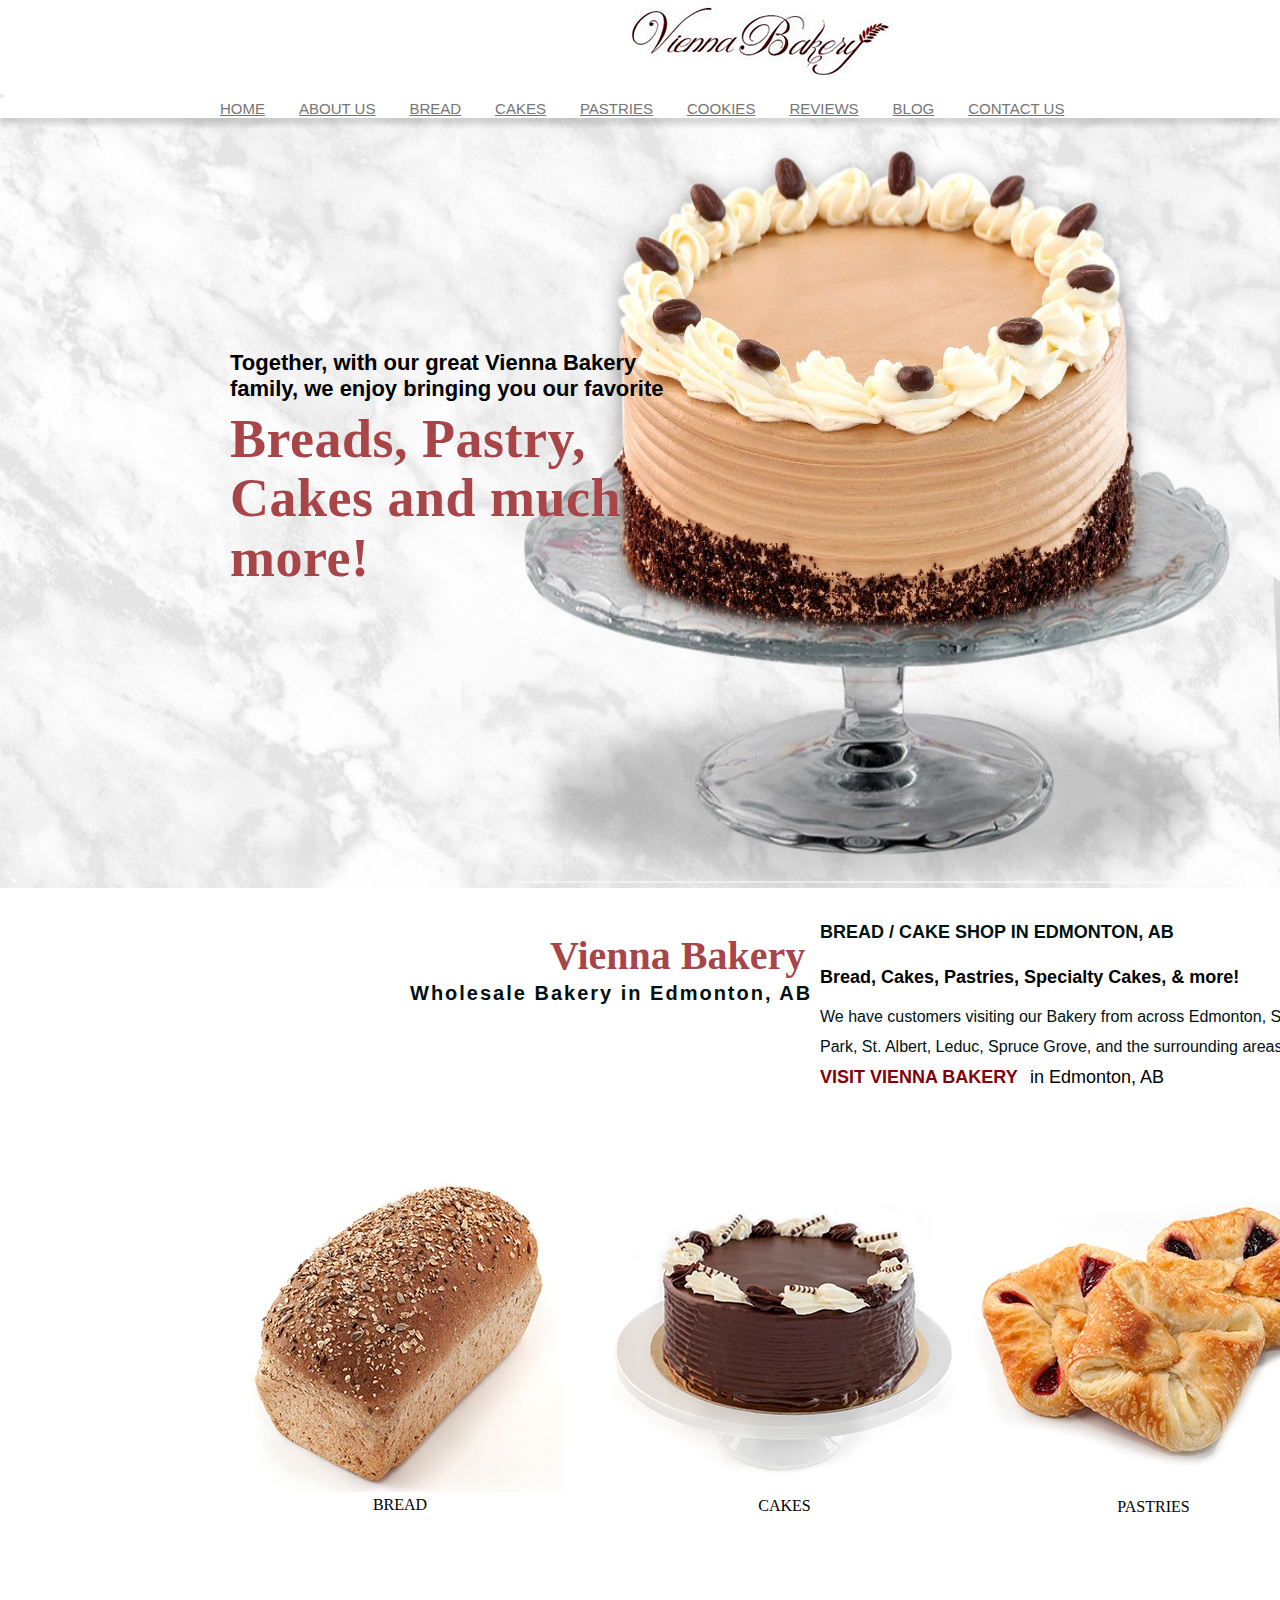
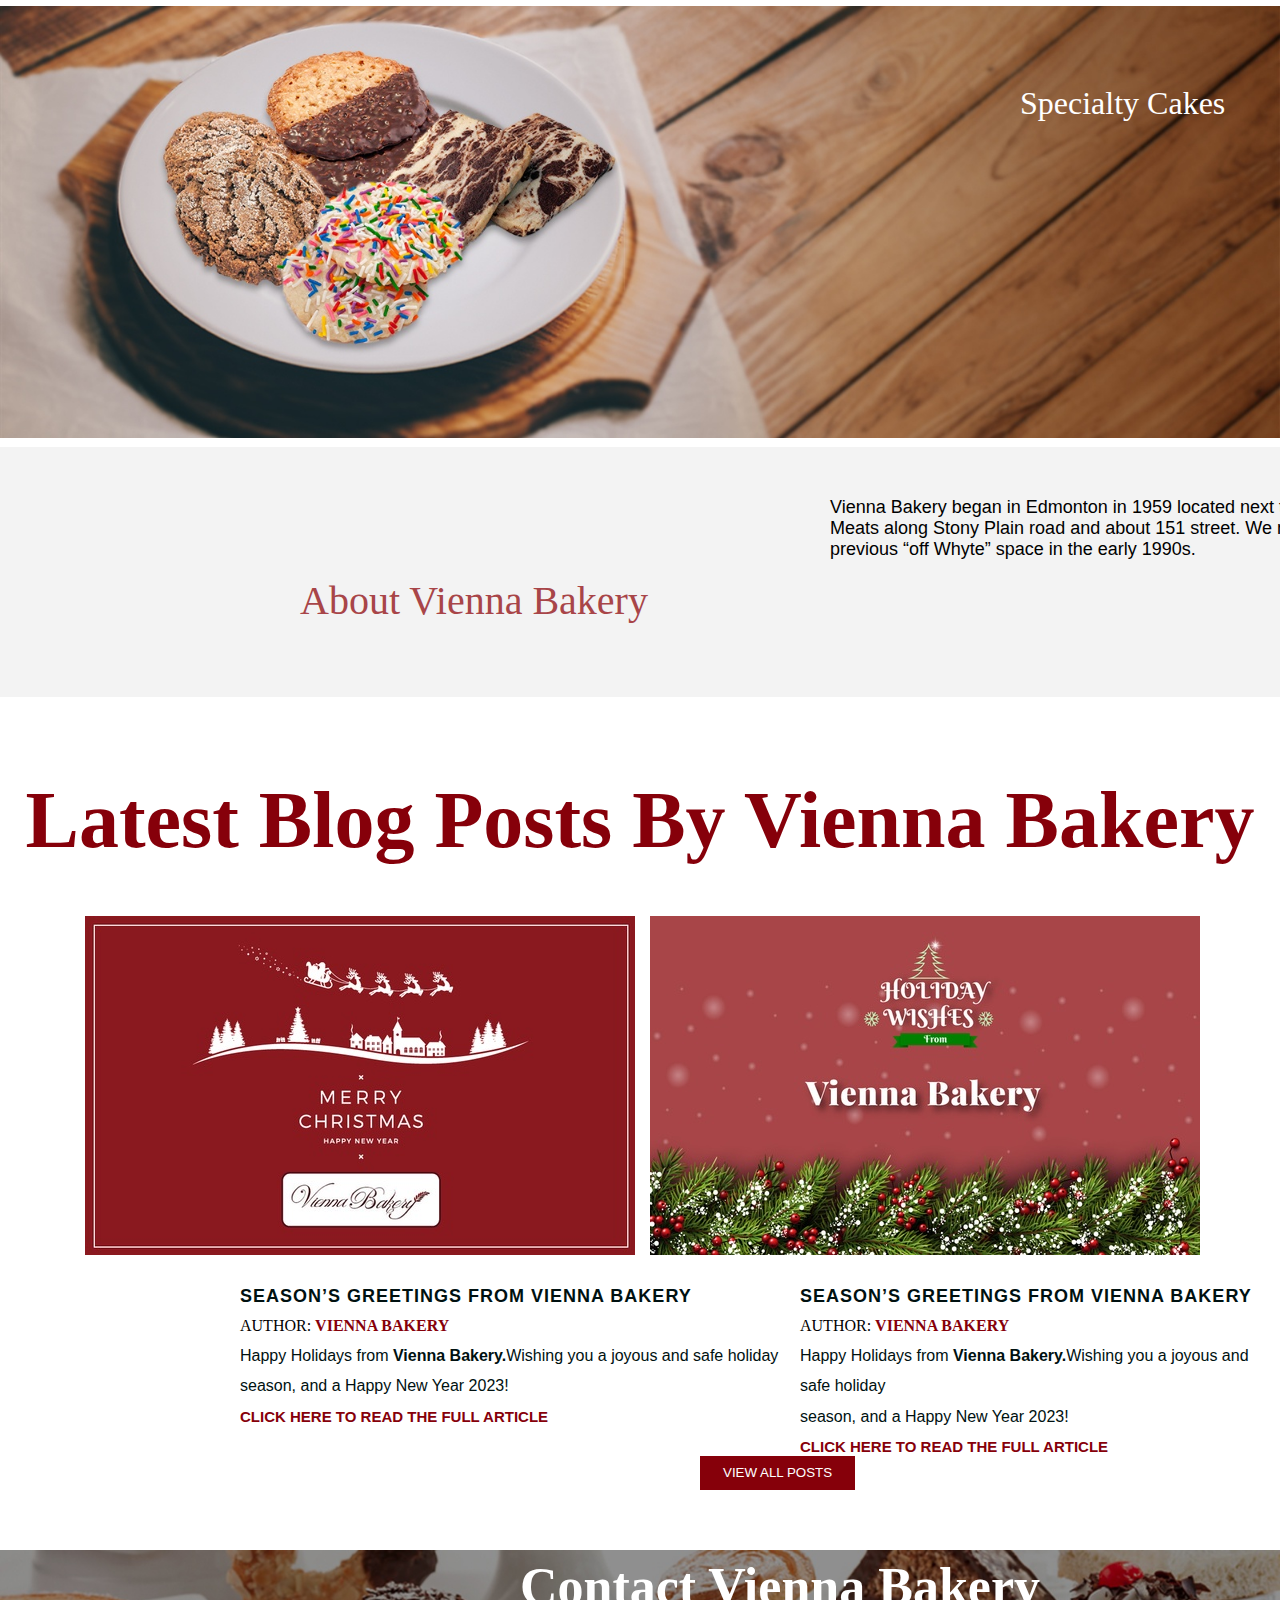
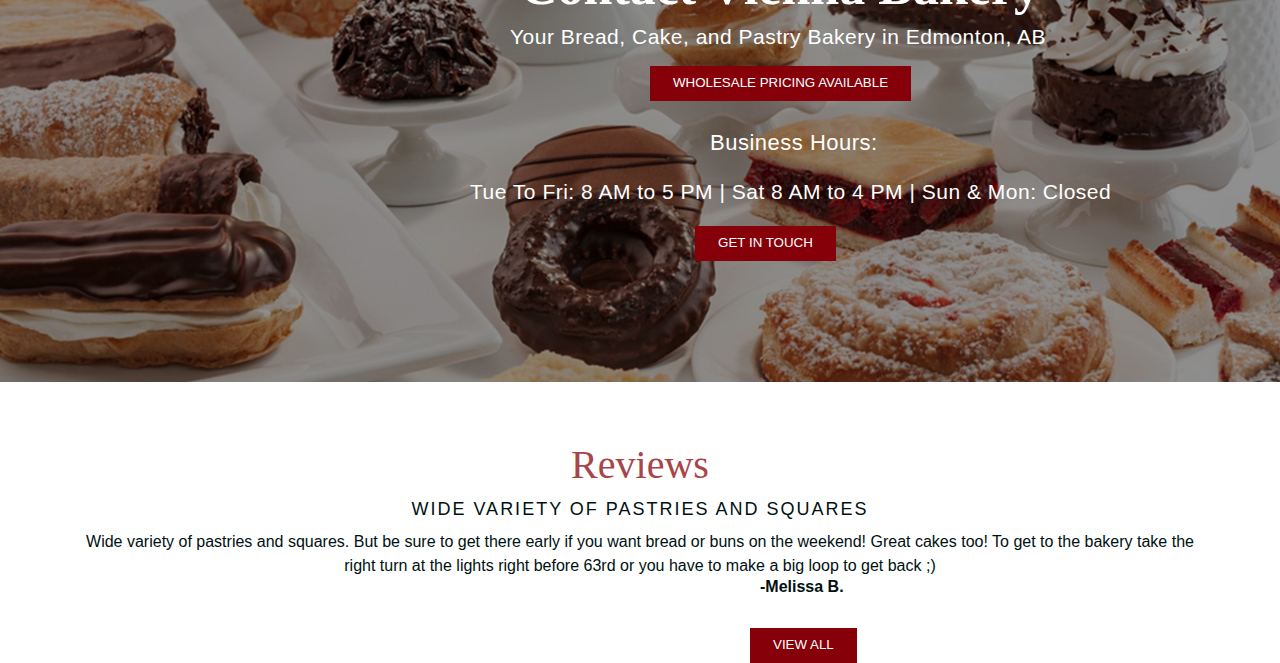
<file: index.html>
<!DOCTYPE html>
<html lang="en">
<head>
    <meta charset="UTF-8">
    <meta http-equiv="X-UA-Compatible" content="IE=edge">
    <meta name="viewport" content="width=device-width, initial-scale=1.0">
    <title>Document</title>
    <link rel="stylesheet" href="style.css">
    <link href="https://cdn.jsdelivr.net/npm/bootstrap@5.0.2/dist/css/bootstrap.min.css" rel="stylesheet" integrity="sha384-EVSTQN3/azprG1Anm3QDgpJLIm9Nao0Yz1ztcQTwFspd3yD65VohhpuuCOmLASjC" crossorigin="anonymous">
    <script src="https://cdn.jsdelivr.net/npm/bootstrap@5.0.2/dist/js/bootstrap.bundle.min.js" integrity="sha384-MrcW6ZMFYlzcLA8Nl+NtUVF0sA7MsXsP1UyJoMp4YLEuNSfAP+JcXn/tWtIaxVXM" crossorigin="anonymous"></script>
</head>

<body>
  <div class="grid-container">
    <!-- BAKERY LOGO -->

 <img src="bakery logo.jpg" id="rjaman">

    <!-- NAVBAR WORK -->

    <nav class="navbar navbar-expand-lg navbar-light bg-light" id="hiddennav">
        
        <div class="container-fluid">
          <button class="navbar-toggler" type="button" data-bs-toggle="collapse" data-bs-target="#navbarNavAltMarkup" aria-controls="navbarNavAltMarkup" aria-expanded="false" aria-label="Toggle navigation">
            <span class="navbar-toggler-icon"></span>
          </button>
          <div class="collapse navbar-collapse" id="navbarNavAltMarkup">
            <div class="navbar-nav">
              
              <a class="nav-link active" aria-current="page" href="#" class="seprate">HOME</a>
              <a class="nav-link" href="#" onclick="location.assign('about.html')">ABOUT US</a>
              <a class="nav-link" href="#">BREAD</a>
              <a class="nav-link" href="#"onclick="location.assign('cakes.html')">CAKES</a>
              <a class="nav-link" href="#">PASTRIES</a>
              <a class="nav-link" href="#">COOKIES</a>
              <a class="nav-link" href="#">REVIEWS</a>
              <a class="nav-link" href="#">BLOG</a>
              <a class="nav-link" href="#">CONTACT US</a>
              
            </div>
          </div>
        </div>
      </nav>

      <!-- FIRST BIG IMAGE DESKTOP -->
      
      <div>

      <img src="bgcakeimg.jpg" class="bigimg">

      <!-- DESCRIPTION CONTENT -->
      
      <h2 id="style">Together, with our great Vienna Bakery<br> family, we enjoy bringing you our favorite </h2>

      <h2 id="style1"> Breads, Pastry,<br>Cakes and much <br> more!</h2>

      </div>
     
      <!-- VIENNA BAKERY CONTENT  -->
       <div class="possition">
     
      <h1 id="style2">Vienna Bakery</h1>

      <h2 id="style3">Wholesale Bakery in Edmonton, AB</h2>

       <h2 id="style4">BREAD / CAKE SHOP IN EDMONTON, AB</h2>

      <p id="style5"><b>Bread, Cakes, Pastries, Specialty Cakes, & more!</b><br><span id="space">We have customers visiting our Bakery from across Edmonton, Sherwood<br>Park, St. Albert, Leduc, Spruce Grove, and the surrounding areas.</span><span id="space1"><b>VISIT VIENNA BAKERY</b>           </span><span id="space2"> in Edmonton, AB</span></p>
      </div> 

      <!-- MAIN IMAGES -->

     <div class="imageseprate">
      <li><img src="bread1.jpg" class="sameimg">BREAD</li>
      <li><img src="cake.jpg" class="sameimg">CAKES</li>
      <li><img src="pastries.jpg" class="sameimg">PASTRIES</li>
     </div>

     <!-- 2ND BIG IMAGE  MAIN DESKTOP -->

     <div class="bigimage2">
       
      <img src="specialtycakes.jpg" class="rajat">

     <h1 id="seprates1">Specialty Cakes</h1>

     </div>

    <!-- CONTENT ABOUT VIENNA BAKERY -->

    <div class="contentbgcolor">
    
      <h1 id="contentdown">About Vienna Bakery</h1>

    </div>

    <!-- LEFT CONTENT ABOUT VIENNA BAKERY -->
    
    <div class="leftcontent">

      <p id="contentsleft">Vienna Bakery began in Edmonton in 1959 located next to Jasper Place <br>Meats along Stony Plain road and about 151 street. We relocated to our<br> previous “off Whyte” space in the early 1990s.</p>

    </div>

    <!-- Latest Blog Posts by Vienna Bakery -->
    
    <div class="blogpost">
      <h1 id="latest1">Latest Blog Posts by Vienna Bakery</h1> <br>
      <li id="flex1"><img src="merrychristmas.jpg" id="samepic1"></li>
      <li id="flex2"><img src="holidaywishes.jpg"id="samepic2"></li>
    </div>

    <!-- section season content -->
  <div>
    <section class="sectionsection">
      <div class="sectioncontent">
      <li id="uppercase"><b>Season’s Greetings from Vienna Bakery</b></li>
      <li id="upper">AUTHOR: <span id="clr1">Vienna Bakery</span> </li>
      <li id="normels1">Happy Holidays from <b>Vienna Bakery.</b>Wishing you a joyous and safe holiday<br> season, and a Happy New Year 2023!</li>
      <li><a href="https://www.viennabakery.ca/blogs/edmonton-bread-cookies-cake-bake-shop-blog/1013477-season-s-greetings-from-vienna-bakery" class="lft1">click here to read the full article </a>
      <li></li>
      
      </div>
      
      <div class="sectioncontent1">
        <li id="uppercase"><b>Season’s Greetings from Vienna Bakery</b></li>
        <li id="upper">AUTHOR: <span id="clr1">Vienna Bakery</span> </li>
        <li id="normels1">Happy Holidays from <b>Vienna Bakery.</b>Wishing you a joyous and safe holiday<br> season, and a Happy New Year 2023!</li>
        <li><a href="https://www.viennabakery.ca/blogs/edmonton-bread-cookies-cake-bake-shop-blog/1013477-season-s-greetings-from-vienna-bakery" class="lft1">click here to read the full article </a>
        
      </div>

      <button id="linkpost">VIEW ALL POSTS</button>
    </section>

    <!-- 3rd BIG IMAGE  MAIN DESKTOP -->

    <div>
     <img src="viennabakeryimg.jpg" class="bigimg3">
     
      <h1 id="contact1">Contact vienna Bakery</h1>
     <p id="contact2">Your Bread, Cake, and Pastry Bakery in Edmonton, AB</p>
     <button id="contactlink">Wholesale Pricing Available</button>
     <h2 id="contact3">Business Hours:</h2>
     <h2 id="contact4">Tue To Fri: 8 AM to 5 PM | Sat 8 AM to 4 PM | Sun & Mon: Closed</h2>
     <button id="contactlink2">Get in Touch</button>
    </div>

    <!-- REVIEWS CONTENT -->

     <div>
      <h2 id="review">Reviews</h2>
      <h2 id="review1">wide variety of pastries and squares</h2>
      <p id="review2">Wide variety of pastries and squares. But be sure to get there early if you want bread or buns on the weekend! Great cakes too! To get to the bakery take the <br> right turn at the lights right before 63rd or you have to make a big loop to get back ;)</p>
      <h2 id="Melissa-B">-Melissa B.</h2>
    </div>

    <button id="reviewbutton">view all</button>

    <!-- slide container images -->

    <div class="slidecontainer">
   
    </div>
</body>
</html>
</file>
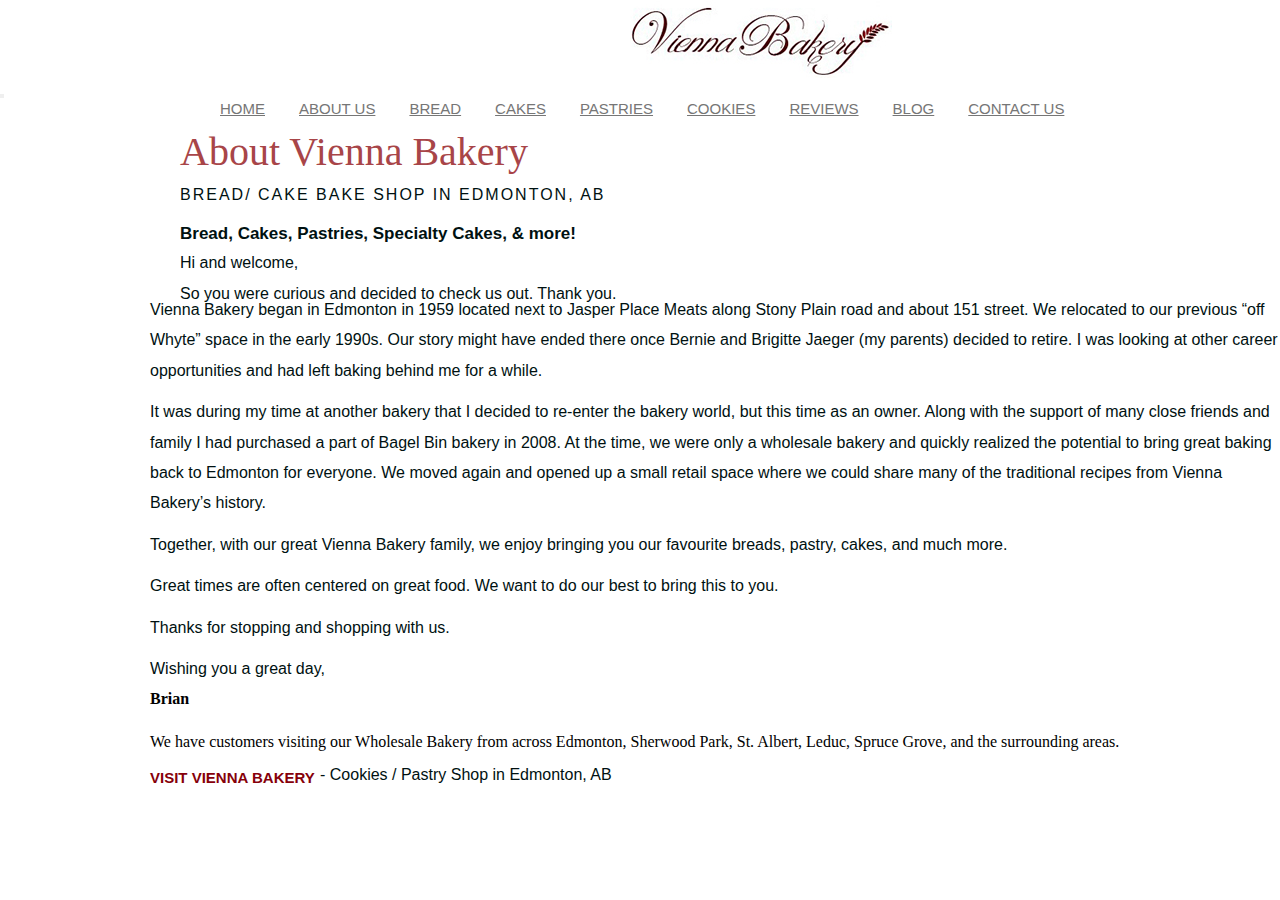
<file: about.html>
<!DOCTYPE html>
<html lang="en">
<head>
    <meta charset="UTF-8">
    <meta name="viewport" content="width=device-width, initial-scale=1.0">
    <title>About</title>
    <link rel="stylesheet" href="style.css">
    <link rel="stylesheet" href="about.css">

    <link href="https://cdn.jsdelivr.net/npm/bootstrap@5.0.2/dist/css/bootstrap.min.css" rel="stylesheet" integrity="sha384-EVSTQN3/azprG1Anm3QDgpJLIm9Nao0Yz1ztcQTwFspd3yD65VohhpuuCOmLASjC" crossorigin="anonymous">
    <script src="https://cdn.jsdelivr.net/npm/bootstrap@5.0.2/dist/js/bootstrap.bundle.min.js" integrity="sha384-MrcW6ZMFYlzcLA8Nl+NtUVF0sA7MsXsP1UyJoMp4YLEuNSfAP+JcXn/tWtIaxVXM" crossorigin="anonymous"></script>
</head>
<body>
    <div class="grid-container">
        <!-- BAKERY LOGO -->
    
     <img src="bakery logo.jpg" id="rjaman">
    
        <!-- NAVBAR WORK -->
    
        <nav class="navbar navbar-expand-lg navbar-light bg-light">
            
            <div class="container-fluid">
              <button class="navbar-toggler" type="button" data-bs-toggle="collapse" data-bs-target="#navbarNavAltMarkup" aria-controls="navbarNavAltMarkup" aria-expanded="false" aria-label="Toggle navigation">
                <span class="navbar-toggler-icon"></span>
              </button>
              <div class="collapse navbar-collapse" id="navbarNavAltMarkup">
                <div class="navbar-nav">
                  
                  <a class="nav-link active" aria-current="page" href="#" class="seprate" onclick="location.assign('index.html')">HOME</a>
                  <a class="nav-link" href="#"onclick="location.assign('about.html')">ABOUT US</a>
                  <a class="nav-link" href="#"onclick="location.assign('.html')">BREAD</a>
                  <a class="nav-link" href="#"onclick="location.assign('cakes.html')">CAKES</a>
                  <a class="nav-link" href="#">PASTRIES</a>
                  <a class="nav-link" href="#">COOKIES</a>
                  <a class="nav-link" href="#">REVIEWS</a>
                  <a class="nav-link" href="#">BLOG</a>
                  <a class="nav-link" href="#">CONTACT US</a>
                  
                </div>
              </div>
            </div>
          </nav>
    
          <!-- CONTENT START-->
          <div class="aboutswidth">
          
          <h1 class="texts1">About Vienna Bakery</h1>
          <h2 class="texts2">Bread/ Cake Bake Shop in Edmonton, AB</h2>
          <h3 class="texts3"><b>Bread, Cakes, Pastries, Specialty Cakes, & more!</b></h3>
          <p class="texts4">Hi and welcome,<br><span id="texts5">So you were curious and decided to check us out. Thank you.</span></p>
          <ul>
          <li id="texts6">Vienna Bakery began in Edmonton in 1959 located next to Jasper Place Meats along Stony Plain road and about 151 street. We relocated to our previous “off <br>Whyte” space in the early 1990s. Our story might have ended there once Bernie and Brigitte Jaeger (my parents) decided to retire. I was looking at other career <br>opportunities and had left baking behind me for a while.</li>
          <li id="texts6">It was during my time at another bakery that I decided to re-enter the bakery world, but this time as an owner. Along with the support of many close friends and<br>family I had purchased a part of Bagel Bin bakery in 2008. At the time, we were only a wholesale bakery and quickly realized the potential to bring great baking <br>back to Edmonton for everyone. We moved again and opened up a small retail space where we could share many of the traditional recipes from Vienna <br>Bakery’s history.</li>
          <li id="texts7">Together, with our great Vienna Bakery family, we enjoy bringing you our favourite breads, pastry, cakes, and much more.</li>
          <li id="texts7">Great times are often centered on great food. We want to do our best to bring this to you.</li>
          <li id="texts7">Thanks for stopping and shopping with us.</li>
          <li id="texts7">Wishing you a great day,</li>
          <strong id="texts8">Brian</strong>
          <li id="texts9">We have customers visiting our Wholesale Bakery from across Edmonton, Sherwood Park, St. Albert, Leduc, Spruce Grove, and the surrounding areas.</li><br>
          <h6 id="texts10"><a href="" id="texts11">Visit Vienna Bakery</a>  </h6> <p id='xten'>- Cookies / Pastry Shop in Edmonton, AB</p>
        </ul>
        </div>
</body>
</html>
</file>
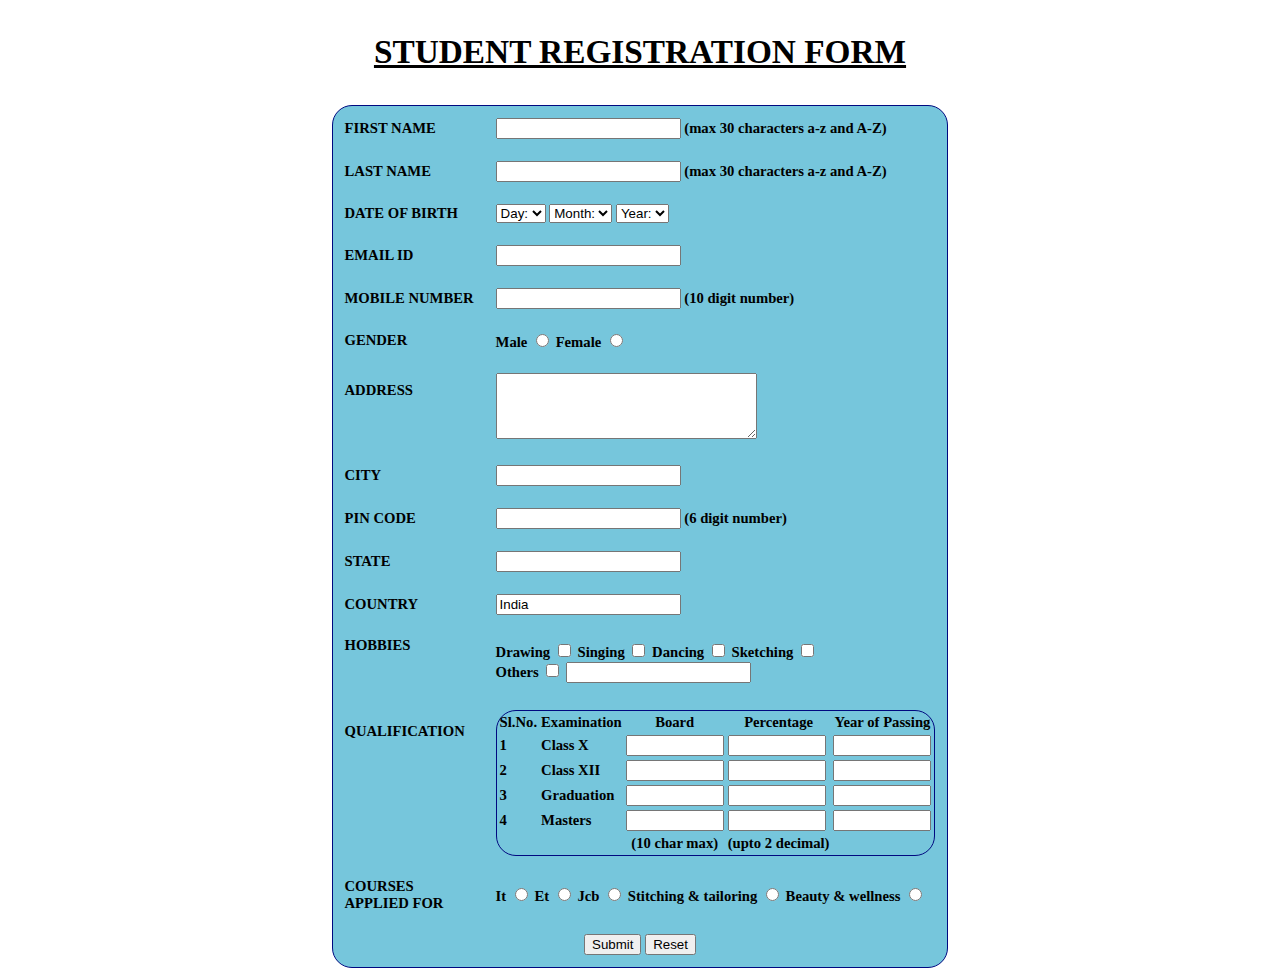
<file: index2.html>
<!DOCTYPE html>
<html lang="en">
<head>
    <meta charset="UTF-8">
    <meta http-equiv="X-UA-Compatible" content="IE=edge">
    <meta name="viewport" content="width=device-width, initial-scale=1.0">
    <title>Student Registration Form</title>
    
</head>
<body>
    <style>
        h3{
    font-family: Calibri; 
    font-size: 25pt;         
    font-style: normal; 
    font-weight: bold; 
    color:black;
    text-align: center; 
    text-decoration: underline
  }
  
  table{
    font-family: Calibri; 
    color:black; 
    font-size: 11pt; 
    font-style: normal;
    font-weight: bold;
    text-align:; 
    background-color: rgb(118, 198, 220);  
    border: 1px solid rgb(0, 9, 128);
    border-radius: 20px;
  }
  table.inner{
    border: 0px
  }
    </style>

<h3>STUDENT REGISTRATION FORM</h3>

 
<table align="center" cellpadding = "10">
 
<!----- First Name ---------------------------------------------------------->
<tr>
<td>FIRST NAME</td>
<td><input type="text" name="First_Name" maxlength="30"/>
(max 30 characters a-z and A-Z)
</td>
</tr>
 
<!----- Last Name ---------------------------------------------------------->
<tr>
<td>LAST NAME</td>
<td><input type="text" name="Last_Name" maxlength="30"/>
(max 30 characters a-z and A-Z)
</td>
</tr>
 
<!----- Date Of Birth -------------------------------------------------------->
<tr>
<td>DATE OF BIRTH</td>
 
<td>
<select name="Birthday_day" id="Birthday_Day">
<option value="-1">Day:</option>
<option value="1">1</option>
<option value="2">2</option>
<option value="3">3</option>
 
<option value="4">4</option>
<option value="5">5</option>
<option value="6">6</option>
<option value="7">7</option>
<option value="8">8</option>
<option value="9">9</option>
<option value="10">10</option>
<option value="11">11</option>
<option value="12">12</option>
 
<option value="13">13</option>
<option value="14">14</option>
<option value="15">15</option>
<option value="16">16</option>
<option value="17">17</option>
<option value="18">18</option>
<option value="19">19</option>
<option value="20">20</option>
<option value="21">21</option>
 
<option value="22">22</option>
<option value="23">23</option>
<option value="24">24</option>
<option value="25">25</option>
<option value="26">26</option>
<option value="27">27</option>
<option value="28">28</option>
<option value="29">29</option>
<option value="30">30</option>
 
<option value="31">31</option>
</select>
 
<select id="Birthday_Month" name="Birthday_Month">
<option value="-1">Month:</option>
<option value="January">Jan</option>
<option value="February">Feb</option>
<option value="March">Mar</option>
<option value="April">Apr</option>
<option value="May">May</option>
<option value="June">Jun</option>
<option value="July">Jul</option>
<option value="August">Aug</option>
<option value="September">Sep</option>
<option value="October">Oct</option>
<option value="November">Nov</option>
<option value="December">Dec</option>
</select>
 
<select name="Birthday_Year" id="Birthday_Year">
 
<option value="-1">Year:</option>
<option value="2012">2012</option>
<option value="2011">2011</option>
<option value="2010">2010</option>
<option value="2009">2009</option>
<option value="2008">2008</option>
<option value="2007">2007</option>
<option value="2006">2006</option>
<option value="2005">2005</option>
<option value="2004">2004</option>
<option value="2003">2003</option>
<option value="2002">2002</option>
<option value="2001">2001</option>
<option value="2000">2000</option>
 
<option value="1999">1999</option>
<option value="1998">1998</option>
<option value="1997">1997</option>
<option value="1996">1996</option>
<option value="1995">1995</option>
<option value="1994">1994</option>
<option value="1993">1993</option>
<option value="1992">1992</option>
<option value="1991">1991</option>
<option value="1990">1990</option>
 
<option value="1989">1989</option>
<option value="1988">1988</option>
<option value="1987">1987</option>
<option value="1986">1986</option>
<option value="1985">1985</option>
<option value="1984">1984</option>
<option value="1983">1983</option>
<option value="1982">1982</option>
<option value="1981">1981</option>
<option value="1990">1990</option>
</select>
</td>
</tr>
 
<!----- Email Id ---------------------------------------------------------->
<tr>
<td>EMAIL ID</td>
<td><input type="text" name="Email_Id" maxlength="100" /></td>
</tr>
 
<!----- Mobile Number ---------------------------------------------------------->
<tr>
<td>MOBILE NUMBER</td>
<td>
<input type="text" name="Mobile_Number" maxlength="10" />
(10 digit number)
</td>
</tr>
 
<!----- Gender ----------------------------------------------------------->
<tr>
<td>GENDER</td>
<td>
Male <input type="radio" name="Gender" value="Male" />
Female <input type="radio" name="Gender" value="Female" />
</td>
</tr>
 
<!----- Address ---------------------------------------------------------->
<tr>
<td>ADDRESS <br /><br /><br /></td>
<td><textarea name="Address" rows="4" cols="30"></textarea></td>
</tr>
 
<!----- City ---------------------------------------------------------->
<tr>
<td>CITY</td>
<td><input type="text" name="City" maxlength="30" />

</td>
</tr>
 
<!----- Pin Code ---------------------------------------------------------->
<tr>
<td>PIN CODE</td>
<td><input type="text" name="Pin_Code" maxlength="6" />
(6 digit number)
</td>
</tr>
 
<!----- State ---------------------------------------------------------->
<tr>
<td>STATE</td>
<td><input type="text" name="State" maxlength="30" />

</td>
</tr>
 
<!----- Country ---------------------------------------------------------->
<tr>
<td>COUNTRY</td>
<td><input type="text" name="Country" value="India" readonly="readonly" /></td>
</tr>
 
<!----- Hobbies ---------------------------------------------------------->
 
<tr>
<td>HOBBIES <br /><br /><br /></td>
 
<td>
Drawing
<input type="checkbox" name="Hobby_Drawing" value="Drawing" />
Singing
<input type="checkbox" name="Hobby_Singing" value="Singing" />
Dancing
<input type="checkbox" name="Hobby_Dancing" value="Dancing" />
Sketching
<input type="checkbox" name="Hobby_Cooking" value="Cooking" />
<br />
Others
<input type="checkbox" name="Hobby_Other" value="Other">
<input type="text" name="Other_Hobby" maxlength="30" />
</td>
</tr>
 
<!----- Qualification---------------------------------------------------------->
<tr>
<td>QUALIFICATION <br /><br /><br /><br /><br /><br /><br /></td>
 
<td>
<table>
 
<tr>
<td align="center"><b>Sl.No.</b></td>
<td align="center"><b>Examination</b></td>
<td align="center"><b>Board</b></td>
<td align="center"><b>Percentage</b></td>
<td align="center"><b>Year of Passing</b></td>
</tr>
 
<tr>
<td>1</td>
<td>Class X</td>
<td><input type="text" name="ClassX_Board" maxlength="30" / style="width:90px"></td>
<td><input type="text" name="ClassX_Percentage" maxlength="30" / style="width:90px"></td>
<td><input type="text" name="ClassX_YrOfPassing" maxlength="30" / style="width:90px"></td>
</tr>
 
<tr>
<td>2</td>
<td>Class XII</td>
<td><input type="text" name="ClassXII_Board" maxlength="30" / style="width:90px"></td>
<td><input type="text" name="ClassXII_Percentage" maxlength="30" / style="width:90px"></td>
<td><input type="text" name="ClassXII_YrOfPassing" maxlength="30" / style="width:90px"></td>
</tr>
 
<tr>
<td>3</td>
<td>Graduation</td>
<td><input type="text" name="Graduation_Board" maxlength="30" / style="width:90px"></td>
<td><input type="text" name="Graduation_Percentage" maxlength="30" / style="width:90px"></td>
<td><input type="text" name="Graduation_YrOfPassing" maxlength="30" / style="width:90px"></td>
</tr>
 
<tr>
<td>4</td>
<td>Masters</td>
<td><input type="text" name="Masters_Board" maxlength="30" / style="width:90px"></td>
<td><input type="text" name="Masters_Percentage" maxlength="30" / style="width:90px"></td>
<td><input type="text" name="Masters_YrOfPassing" maxlength="30" / style="width:90px"></td>
</tr>
 
<tr>
<td></td>
<td></td>
<td align="center">(10 char max)</td>
<td align="center">(upto 2 decimal)</td>
</tr>
</table>
 
</td>
</tr>
 
<!----- Course ---------------------------------------------------------->
<tr>
<td>COURSES<br />APPLIED FOR</td>
<td>
It
<input type="radio" name="Course_BCA" value="It">
Et
<input type="radio" name="Course_BCom" value="Et">
Jcb
<input type="radio" name="Course_BSc" value="Jcb">
Stitching & tailoring
<input type="radio" name="Course_BA" value="Stitching & tailoring">
Beauty & wellness
<input type="radio" name="Course_BA" value="Beauty & wellness">
</td>
</tr>
 
<!----- Submit and Reset ------------------------------------------------->
<tr>
<td colspan="2" align="center">
<input type="submit" value="Submit">
<input type="reset" value="Reset">
</td>
</tr>
</table>
 
</form>
 
</body>
</html>
</file>
<file: style.css>
*{margin: 0px;
  padding: 0px;
  }


/* NAV BAR work */

#rjaman{position: relative;
        left: 630px;}

@media(max-width:400px){
  #rjaman{position: relative;
        left:1px;
        height: 80px;
        }
}

/* @media(max-width:900px){
  #rjaman{position: relative;
          left:330px;
          height: 90px;
          top:30px}
} */


a{ position: relative;
   left:190px;font-size: 15px;
   color: #767676;
   font-family: 'Heebo',sans-serif;
   margin-left: 30px;
   font-weight: 500;}

@media(max-width:400px){
    a{ position: relative;
        left:-20px;max-width: 300px;
      }
}

/* @media(max-width:900px){
  #hiddennav{visibility: hidden;}
} */

/* FIRST BIG IMAGE DESKTOP */

 
.bigimg{height:770px ;
       width: 100%;
      }


@media(max-width:400px){
  .bigimg{height:150px ;
    max-width:100%;}
}

/* @media(max-width:900px){
  .bigimg{height:auto ;
    max-width:100%;}
} */

.style{position: relative;
       }

/* DESCRIPTION CONTENT STYLE*/

  #style{position: absolute;
  left: 230px;top: 350px;
  font-size: 22px;
  font-family: 'Heebo',sans-serif;
  }     

  @media(max-width:400px){
    #style{font-size: 22px;
        left:-10px;top:330px;
      text-align: center;  }
  }

  /* @media(max-width:900px){
    #style{font-size: 22px;
      top:565px;padding: 20px 0 20px;
      text-align: center;
      font-weight: 400;
      text-transform: none;
      line-height: 1.5;
      letter-spacing: 0.5px;
      margin-bottom: 0;
      font-family: 'Heebo',sans-serif;
      color: #001111;
      padding-bottom: 0;
      }
  } */

  

  #style1{position: absolute;
    left: 230px;top: 410px;
    font-size: 54px;
    font-weight: 900;
    font-family: 'Playfair Display',serif;
    line-height: 1.2em;
    margin: 0;
    color: #86000A;
    letter-spacing: 0.5px;
    margin-bottom: 0;
    line-height: 1.1;
    text-transform: none;
    color: #a84548;
    } 
    
  
    @media(max-width:400px){
      #style1{font-size: 42px;
      left:20px;top:450px;
      text-align: center;}
    } 

    /* @media(max-width:900px){
      #style1{font-size: 55px;
        font-weight: 900;
        top:635px;display:inline;
        text-align: center;
        text-transform: none;
        line-height: 1.1;
        letter-spacing: 0.5px;
        margin-bottom: 0;
        font-family: 'Playfair Display',serif;
        color: #a84548;
        padding-top: 0;
        padding: 20px 0 20px;}
    }
   */

   /* VIENNA BAKERY CONTENT */

   .possition{position: relative;}

  #style2{position: absolute;
          left: 550px;
          top: 40px;
          font-size: 40px;
          font-family: 'Playfair Display',serif;
          color: #a84548;}

  @media(max-width:400px){
    #style2{display: inline;
            left:45px;top:330px;
            font-size: 46px;
            line-height: 1.2;
            color: #a84548;
            padding-bottom: 0px;
            font-family: 'Playfair Display',serif;
            padding-top: 10px; }
  }

  /* @media(max-width:900px){
    #style2{display: inline;
      left:100px;top:300px;
      font-size: 45px;
      font-weight: 500;
      line-height: 1.2;
      color: #a84548;
      letter-spacing: 0px;
      font-family: 'Playfair Display',serif;
      padding-top: 10px;padding: 25px 0;}
  } */

   #style3{position: absolute;
          left: 410px;
          top:90px;
          font-size: 20px;
          color: #001111;
          font-family: 'Heebo',sans-serif;
          padding-bottom: 20px;
          letter-spacing: 2px;}

  @media(max-width:400px){
    #style3{display: inline;
      left:1px;top:398px;
      font-size:18px;
      letter-spacing: 2px;
      font-weight: 400;
      text-align: center;
      color: #001111;
      text-transform: uppercase;
      font-family: 'Heebo',sans-serif;
      
  }
  }

  /* @media(max-width:900px){
    #style3{display: inline;
    left:40px;top:380px;
    font-size: 18px;
    text-transform: uppercase;
    letter-spacing: 2px;
    font-weight: 400;
    color: #001111;
    padding-bottom: 20px;
    font-family: 'Heebo',sans-serif;
    padding-top: 10px;}
  } */


  #style4{position: absolute;
          left:820px;
          top:20px;
          font-size: 18px;
          color: #001111;
          font-family: 'Heebo',sans-serif;
          padding-top: 10px;
          }
  
  @media(max-width:400px){
    #style4{display:inline;
    left:1px;top:460px;
    text-align: center;
    font-size: 21px;
    color: #090909c7;}
  }

  /* @media(max-width:900px){
    #style4{display: inline;
      left:520px;top:310px;
      font-size: 18px ;
      font-weight: 400;
      color: #001111;
      padding-bottom: 20px;
      font-family: 'Heebo',sans-serif;
      padding-top: 10px;

    }
  } */

 #style5{position: absolute;
          left:820px;
          top:65px;
          font-size: 18px;
          color: black;
          font-family: 'Heebo',sans-serif;
          padding-top: 10px;
            }

@media(max-width:400px){
  #style5{display: inline;
          left:1px;top:530px;
          font-size: 16px;
          text-align: center;
          color: #000000;}
}

  #space{position: absolute;
         top:45px;width: 550px;
         font-size: 16px;
         font-family: 'Heebo',sans-serif;
         color: #001111;
         line-height: 1.9;
         padding: 0 0 6px;}

@media(max-width:400px){
  #space{display: inline;
         text-align: center;
         left:1px;top:70px;
         font-size: 16px;
         width:340px; }
}

#space1{position: absolute;
        top:110px;
        color: #86000a;
        font-weight: 500;}

@media(max-width:400px){
  #space1{display: inline;
          left: 30px;top:200px;
           font-size: 15px;
          }
}

 #space2{position: absolute;
        top:110px;left:210px;
      }

@media(max-width:400px){
  #space2{display:inline;
          left:200px;top:200px}
}

/* MAIN IMAGES */
 
.imageseprate{position: relative;
  display: flex;list-style: none;
  left:200px;top:280px;
  width:100px;text-align: center;}



@media(max-width:400px){
  .imageseprate {display: block;left:1px;
                top:800px;text-align: center;
                width:350px;font-size: 20px;
                line-height: 1.2em;}
}

@media(max-width:400px){
  .sameimg{width:330px}
}



/* 2ND BIG IMAGE MAIN DESKTOP */
           
.bigimage2{position: relative;
           top: 370px;}

.rajat{width:100%}
@media(max-width:400px){
  .bigimage2{top:860px}
}

#seprates1{position: absolute;
           bottom:320px;left:1020px;
           color:white;
           font-family: 'Playfair Display',serif; 
           font-weight: 500;
           line-height: 1.2;
           }

@media(max-width:400px){
  #seprates1{left:220px;top:10px;
             width:20px;font-weight: 500;
             line-height: 1.2;}
}

/* CONTENT ABOUT VIENNA BAKERY */
 
.contentbgcolor{position: relative;
                max-width: 780px; background-color: red;
                height: 250px;
                top:375px;
                background: #F3F3F3;
                color: #001111;  border-right: 1px solid rgb(126, 115, 115);} 

@media(max-width:400px){
  .contentbgcolor{top:860px;width:355px;height: 200px;}
}


#contentdown{position: absolute;
            left:300px;top:130px;
            font-size: 40px;
            font-weight: 500;
            line-height: 1.2;
            color: #a84548;
            font-family: 'Playfair Display',serif;
            }

@media(max-width:400px){
  #contentdown{left:0px;top:50px;
              font-size: 55px;
              text-align: center;
              width:350px;
              }
}

 /* LEFT CONTENT ABOUT VIENNA BAKERY */
 
.leftcontent{position: relative;
             left: 780px;top: 125px;
             background-color: #F3F3F3;
             height:250px;max-width:800px;
            }

@media(max-width:400px){
  .leftcontent{top:860px;width:355px;
               left:1px;height: 240px;}
            }

  #contentsleft{position: absolute;
              left:50px;top:50px;
              font-size: 18px;
              font-family: 'Heebo',sans-serif;}

 @media(max-width:400px){
  #contentsleft{left:0px;top:0px;
               text-align: center;
               font-size:18px;
               padding: 20px;
               
               }
              }   

 /* Latest Blog Posts by Vienna Bakery */

  .blogpost{position: relative;
           top:200px;
           font-size: 40px;
           font-weight: 500;
           line-height: 1.2;
           color: #86000A;
           text-transform: capitalize;
           letter-spacing: 0px;
           font-family: 'Playfair Display',serif;
           max-width:1600px;
           text-align: center;
           }

  @media(max-width:400px){
    #latest1{position: relative;
             width:300px;
             top:700px;font-size:39px;
             left:30px;
             letter-spacing: 0px;
             font-family: 'Playfair Display',serif; 
             line-height: inherit;}
  }

  #flex1{display:inline;
         padding: 5px;}
  
  @media(max-width:400px){
    #flex1{display:block;
           width:300px;}
  }
  
  @media(max-width:400px){
    #samepic1{width:330px;
             margin-left:10px;
             margin-top: 680px;}
  }

  #flex2{display: inline;}

  @media(max-width:400px){
    #flex2{display: block;
          width:300px;
          }
  }

  @media(max-width:400px){
    #samepic2{width: 330px;
              position: relative;
              left:15px;top:260px}
  }

  

  /*  section season content */

  .sectionsection{position: relative;
                  }

  .sectioncontent{list-style: none;
                  position: relative;
                  width: 550px;left: 240px;top:220px;}
         
  @media(max-width:400px){
    .sectioncontent{width:360px;
      position: relative;
      left:1px;top:10px;
      text-align: center;width: 350px;
      }
  }    
  
  
  #uppercase{font-size: 18px;
             text-transform: uppercase;
             letter-spacing: 1px;
             color: #001111;
             padding-bottom: 10px;
             font-family: 'Heebo',sans-serif;}

  #upper{text-transform: uppercase;padding: 0 0 6px;}

  #clr1{color: #86000A;
    font-weight: 700;}

  #normels1{font-size: 16px;
            font-family: 'Heebo',sans-serif;
            color: #001111;
            line-height: 1.9;
            padding: 0 0 6px;
            margin: 0;
            font-weight: 400;
}

  @media(max-width:400px){
    #normels1{font-size:16px ;line-height: 1.6;
              left:1px;
              padding-top: 2px;
              padding-left: 10px;
              padding-right: 10px;
              text-align: center;
             }
  }


.lft1{position: relative;
      left:-30px;text-decoration: none;
      color: #86000A;text-transform: uppercase;
      font-weight: bold;}

@media(max-width:400px){
  .lft1{margin-left: 48px;
        text-align: center;}
}


 .sectioncontent1{position: absolute;
                 top:220px;left:800px;
                 list-style: none ;}

@media(max-width:400px){
  .sectioncontent1{width:350px;
    position: relative;
    left:1px;top:280px;
    text-align: center;
   }
}  

#linkpost{position: relative;
          top:250px;left:700px;
          background-color: #86000A;
          color: #FFFFFF;
          padding: 3px 22px;
          line-height: 2em;
          font-weight: 500;
          border: 1px solid #86000A;
          outline: none;}

@media(max-width:400px){
  #linkpost{position: relative;
            left:100px;top:300px
            }
}

/* 3rd BIG IMAGE  MAIN DESKTOP */

  .bigimg3{position: relative;
         top:310px;width: 100%;}    
         
  @media(max-width:400px){
    .bigimg3{position: relative;
            top:350px;
            height: 220px;}
  }

  

 #contact1{position: absolute;
          left:520px;margin-top: -130px;
          font-size: 52px;
          font-weight: 700;
          line-height: 1.2;
          color: #fff;
          text-transform: capitalize;
          letter-spacing: 0px;
          padding-bottom: 0;
          font-family: 'Playfair Display',serif;
          padding-top: 10px;}

  @media(max-width:400px){
    #contact1{position: relative;
              left:1px;top:480px;
              text-align: center;
              max-width: 358px;
              height: 700px;
              font-size: 60px;
              font-weight: 700;
              line-height: 1.2;
              color: #fff;
              text-transform: capitalize;
              letter-spacing: 0px;
              padding-bottom: 0;
              font-family: 'Playfair Display',serif;
              padding-top: 30px;            
              background-color: rgb(170, 82, 82);}
  }

 #contact2{position: absolute;
          left:510px;margin-top:-60px;
          font-size: 21px;
          font-weight: 400;
          text-transform: none;
          line-height: 1.5;
          letter-spacing: 0.5px;
          margin-bottom: 0;
          font-family: 'Heebo',sans-serif;
          color: #fff;
          padding-bottom: 10px;
          padding-top: 5px;}

  @media(max-width:400px){
   #contact2{position: relative;
             left: 1px;top:80px;
             max-width: 350px;  
             text-align: center;
             font-size: 22px;
             font-weight: 400;
             line-height: 1.5;
             letter-spacing: 0.5px;
             font-family: 'Heebo',sans-serif;
             color: #fff;
             padding-bottom: 10px;
             padding-top: 0px;}
  }

 #contactlink{position:relative;
             left:650px;top:-10px;
             background-color: #86000A;
             color: #FFFFFF;
             padding: 3px 22px;
             line-height: 2em;
             font-weight: 500;
             border: 1px solid #86000A;
             outline: none;
             text-align: center;
             text-transform: uppercase;
            
             }

  @media(max-width:400px){
    #contactlink{position: relative;
                 left: 35px;top:80px;
                 background-color: #86000A;
                 color: #FFFFFF;
                 padding: 3px 22px;
                 line-height: 2em;
                 font-weight: 500;
                 border: 1px solid #86000A;
                 outline: none;
                 -webkit-box-shadow: none;
                 box-shadow: none;
                 text-transform: uppercase;
                 }
  }


 #contact3{position: absolute;
          left:710px;margin-top:10px;
          font-size: 22px;
          font-weight: 400;
          text-transform: none;
          line-height: 1.5;
          letter-spacing: 0.5px;
          margin-bottom: 0;
          font-family: 'Heebo',sans-serif;
          color: #fff;
          padding-bottom: 10px;
          padding-top: 5px;}

  @media(max-width:400px){
     #contact3{position: relative;
               left: 1px;max-width: 350px;
               top:90px;
               text-align: center;
              }

  }

 #contact4{position: absolute;
          left:470px;margin-top: 60px;
          font-size: 21px;
          font-weight: 400;
          text-transform: none;
          line-height: 1.5;
          letter-spacing: 0.5px;
          margin-bottom: 0;
          font-family: 'Heebo',sans-serif;
          color: #fff;
          padding-bottom: 10px;
          padding-top: 5px;}

  @media(max-width:400px){
    #contact4{position: relative;
              left:30px;top:30px;
              text-align: center;
              max-width: 300px;
              }
  }

#contactlink2{position: relative;
              left: 430px;top:150px;
              background-color: #86000A;
              color: #FFFFFF;
              padding: 3px 22px;
              line-height: 2em;
              font-weight: 500;
              border: 1px solid #86000A;
              outline: none;
              box-shadow: none;
              text-transform: uppercase; }  

@media(max-width:400px){
  #contactlink2{position: relative;
                left:100px;top:40px;
                max-width:350px;
                
                }
}

/*  REVIEWS CONTENT */

 #review{position: relative;
        top:320px;       
        text-align: center;
        font-size: 40px;
        font-weight: 500;
        line-height: 1.2;
        color: #a84548;
        font-family: 'Playfair Display',serif;
        padding-top: 10px;}

  @media(max-width:400px){
    #review{top:150px;
           max-width: 320px;
           text-align: center;
        }
  }      

#review1{margin-top: 320px;
        font-size: 18px !important;
        text-align: center;
        text-transform: uppercase;
        letter-spacing: 2px;
        font-weight: 400;
        color: #001111;
        padding-bottom: 20px;
        font-family: 'Heebo',sans-serif;
        padding-top: 10px;}

@media(max-width:400px){
  #review1{position: relative;
           left:40px;top:-180px;
           text-align:left;
           text-align: center;
           max-width: 250px;
          }
}


#review2{text-align: center;
         margin-top:-10px;
         font-weight: 400;
         line-height: 1.5;
         color: #212529;
         font-size: 16px;
         font-family: 'Heebo',sans-serif;
         color: #001111;}

@media(max-width:400px){
  #review2{position: relative;
          top:-180px;left:40px;
          max-width: 250px;
          padding: 0 0 6px;
          line-height: 1.9;
          }
}

#Melissa-B{position:absolute;
          left: 760px;
          font-weight: bold;
          line-height: inherit; 
          font-size: 16px;
          font-family: 'Heebo',sans-serif;
          color: #001111;}

@media(max-width:400px){
  #Melissa-B{
             left:120px;margin-top: -190px;
             max-width: 300px;
             text-align: center;} 
}

#reviewbutton{background-color: #86000A;
            color: #FFFFFF;
            padding: 3px 22px;
            line-height: 2em;
            font-weight: 500;
            border: 1px solid #86000A;
            outline: none;
            text-transform: uppercase;
            margin-left: 750px;
            margin-top: 50px;}

@media(max-width:400px){
  #reviewbutton{position: absolute;
                margin-left: 100px;
                margin-top: -140px;
                }
}

/* slide container images */
</file>
<file: about.css>
/* CONTENT CSS START */
.aboutswidth{position: relative;;max-width: 1600px;
             left: 0px;}
.texts1{
    margin-left:180px;top:10px;
    font-size: 40px;
    font-weight: 500;
    line-height: 1.2;
    color: #a84548;
    text-transform: capitalize;
    letter-spacing: 0px;
    padding-bottom: 0 !important;
    font-family: 'Playfair Display',serif;
    padding-top: 10px;}
    
    
.texts2{
    margin-left:180px;top:5px;
    font-size: 16px;
    text-transform: uppercase;
    letter-spacing: 2px;
    font-weight: 400;
    color: #001111;
    padding-bottom: 20px;
    font-family: 'Heebo',sans-serif;
    padding-top: 10px;

}
 
.texts3{  
    margin-left:180px;top:15px;
    font-size: 17px;
    font-family: 'Heebo',sans-serif;
    color: #001111;
    font-weight: 500;
    padding-bottom: 10px;}

.texts4{
    margin-left:180px;top:15px;
    font-size: 16px;
    font-family: 'Heebo',sans-serif;
    color: #001111;
    }

#texts5{position:relative ;
       top:13px
       }

#texts6{    
       list-style: none;
       font-size: 16px;
       font-family: 'Heebo',sans-serif;
       color: #001111;
       line-height: 1.9;
       padding: 0 0 6px;
       margin-left:150px;
       margin-top: 5px;
}       

#texts7{list-style: none;
    font-size: 16px;
    font-family: 'Heebo',sans-serif;
    color: #001111;
    line-height: 1.9;
    padding: 0 0 6px;
    margin-left:150px;
       margin-top: 5px;
}

#texts8{margin-left: 150px;}

#texts9{margin-left: 150px;
        margin-top: 25px;
        list-style: none;}

#texts10{float: left; text-decoration: none; margin-left: -70px;}

#texts11{ text-decoration: none;     color: #86000a;
    font-weight: 600;
    text-transform: uppercase; }

#xten{
    margin-left: 320px; margin-top: -03px;
    font-size: 16px;
    font-family: 'Heebo',sans-serif;
    color: #001111;
    
}
</file>
